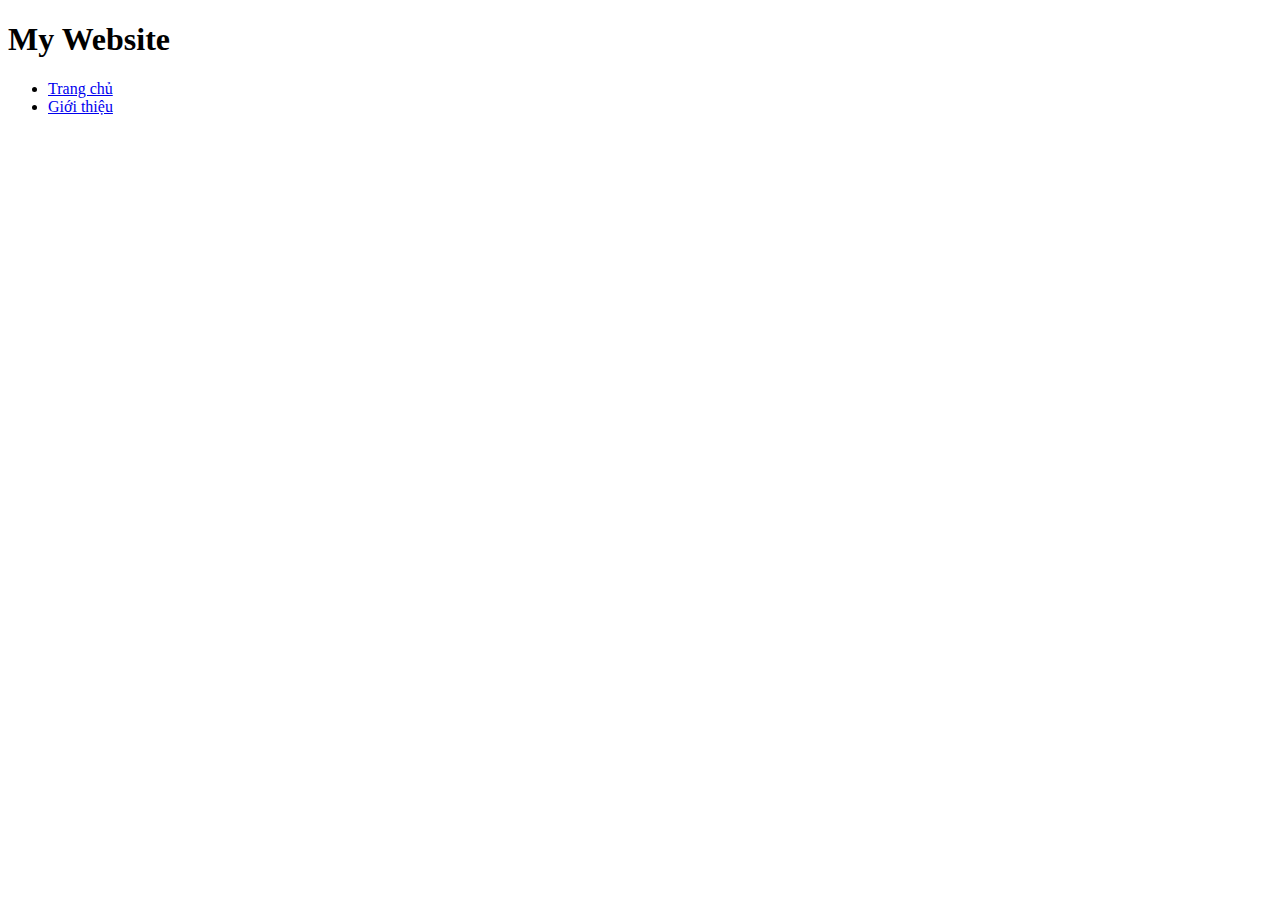
<file: books/templates/app2/partials/header.html>
<!DOCTYPE html>
<html lang="en">
<head>
    <meta charset="UTF-8">
    <title>Title</title>
</head>
<body>
<header>
    <h1>My Website</h1>
    <nav>
        <ul>
            <li><a href="/">Trang chủ</a></li>
            <li><a href="/about">Giới thiệu</a></li>
        </ul>
    </nav>
</header>

</body>
</html>
</file>
